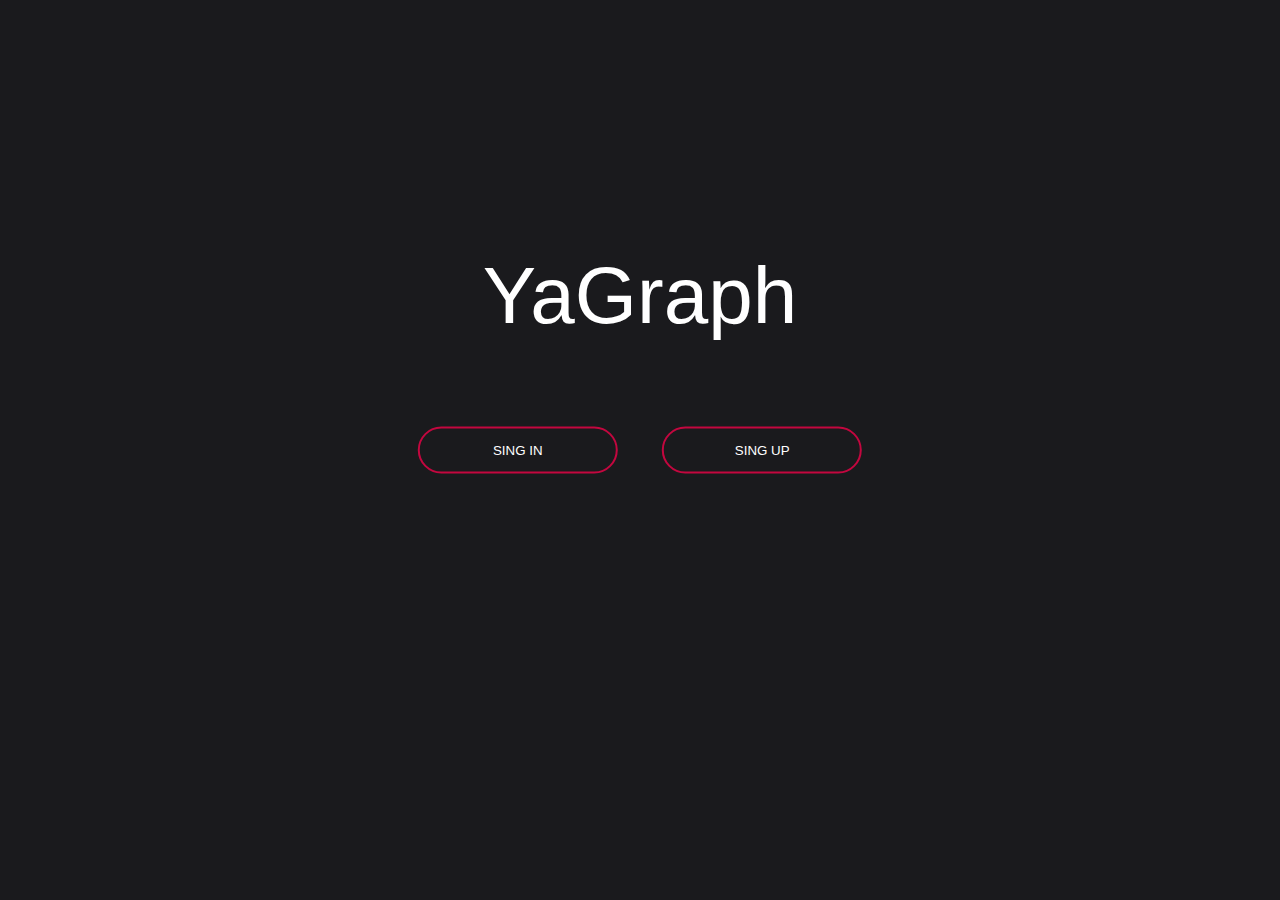
<file: templates/index.html>
<!DOCTYPE html>
<html lang="en" dir="ltr">
  <head>
    <meta charset="utf-8">
    <title>YaGraph</title>
    <link rel="stylesheet" href="../static/css/style.css">
  </head>
  <body>
    <h1 class='logotextmenu'>YaGraph</h1>
    <div class="btn-group">
      <button onclick="window.location.href='http://127.0.0.1:5000/singin'">SING IN</button>
      <button onclick="window.location.href='http://127.0.0.1:5000/singup'">SING UP</button>
  </div>
  </body>
</html>
</file>
<file: static/css/style.css>
body {
  margin: 0;
  padding: 0;
  font-family: sans-serif;
  background: #1A1A1D;
  display: block;
}

.box {
  width: 300px;
  padding: 40px;
  position: absolute;
  top: 50%;
  left: 50%;
  transform: translate(-50%, -50%);
  text-align: center;
}

.logotext {
  text-decoration: none;
  display: block;
  color: white;
  font-weight: 500;
  text-align: center;
  margin-top: 100px;
  font-size: 80px;
}

.logotextmenu {
  text-decoration: none;
  color: white;
  font-weight: 500;
  text-align: center;
  margin-top: 250px;
  font-size: 80px;
}

.box h2 {
  color: white;
  text-transform: uppercase;
  font-weight: 500;
  font-size: 30px;
}

.btn-group {
  padding: 40px;
  position: absolute;
  top: 50%;
  left: 50%;
  transform: translate(-50%, -50%);
  text-align: center;
}

.btn-group button, .menu-form button {
  cursor: pointer;
  border: 0;
  background: none;
  display: inline-block;
  margin: 40px auto;
  text-align: center;
  border: 2px solid #C3073F;
  padding: 14px 10px;
  width: 200px;
  outline: none;
  color: white;
  border-radius: 24px;
  transition: 0.25s;
  margin: 20px
}

.btn-group button:hover, .menu-form button:hover {
  background: #C3073F;
}

.box input[type = "text"], .box input[type = "password"], .box input[type = "email"] {
  border: 0;
  background: none;
  display: block;
  margin: 40px auto;
  text-align: center;
  border: 2px solid #C3073F;
  padding: 14px 10px;
  width: 200px;
  outline: none;
  color: white;
  border-radius: 24px;
  transition: 0.25s;
}

.box input[type = "text"]:focus, .box input[type = 'password']:focus, .box input[type = "email"]:focus {
  width: 280px;
  border-color: #C3073F;
}

.menu-form button {
  display: block;
  margin: 20px auto;
}

.box input[type = submit], .menu-form input[type = submit] {
  border: 0;
  background: none;
  display: block;
  margin: 20px auto;
  text-align: center;
  border: 2px solid #C3073F;
  padding: 14px 40px;
  outline: none;
  color: white;
  border-radius: 24px;
  transition: 0.25s;
  cursor: pointer;
}

.box input[type = submit]:hover, .menu-form input[type = submit]:hover {
  background: #C3073F;
}
/*
.points {
  padding: 40px;
  position: absolute;
  top: 25%;
  left: 50%;
  transform: translate(-50%, -50%);
  text-align: center;
}
*/


.points p {
  cursor: pointer;
  border: 0;
  background: none;
  display: inline-block;
  text-align: center;
  outline: none;
  color: white;
  border-radius: 24px;
  margin-right: 20px;
  font-size: 30px;
}

.points input::-webkit-inner-spin-button {
  -webkit-appearance: none;
  margin: 0;
}

.table input::-webkit-inner-spin-button {
  -webkit-appearance: none;
  margin: 0;
}

.points input {
  width: 40px;
  height: 40px;
  outline: none;
  border: none;
  background: none;

  text-align: center;
  border: 2px solid #C3073F;
  padding: 2px 2px;
  color: white;
  border-radius: 12px;
}

table.table {
  border: none;
  text-decoration: none;
  border-collapse: collapse;
  width: 80%;
  position: absolute;
  margin-top: 5%;
  margin-left: 10%;
  text-align: center;
  border-radius: 10px;
}


table.table td{
  font-size:13px;

  color:#000000;
  vertical-align: middle;
}

.table input {
  text-align: center;
  padding-top: 10px;
  padding-bottom: 10px;
  margin-top: 0%;
  width: 90%;
  height: 90%;
  border: none;
  outline: none;
  background: none;
  color: white;
  border: 2px solid #C3073F;
  border-radius: 24px;
}

.table-index {
  text-align: center;
  color: white;
  margin: 15px;
}

.alg {
    width: 40px;
    height: 40px;
    outline: none;
    background: none;

    border: 2px solid #C3073F;
    padding: 5px 5px;
    margin: 5px;
    margin-top: 20px;
    color: white;
    border-radius: 12px;
}

.alg-btns {

}

.points {
  margin: 0;
}

header {
  height: 100px;
  width: 100%;
  padding: 20px;
  padding-left: 30px;
  display: inline-block;

}

#usernamemain {
  text-decoration: none;
  color: white;
  font-weight: 500;
  margin: 0;
  font-size: 40px;
  margin-top: 20px;
}

.logotextheader {
  text-decoration: none;
  color: white;
  font-weight: 500;
  margin: 0;
  font-size: 80px;
}

ul {
  overflow: hidden;
}
ul li {
  list-style-type: none;
}
ul li.one {
  float: left;
}
ul li.two {
  overflow : hidden;
  float : none;
}
ul li.two li {
  width: 30%;
  text-align: right;
  float: left;
}
ul li .content {
  height: 30px;
  display: inline-block;
  text-align: left;
}

::-webkit-scrollbar {
  background: 0;
  width: 7px;
  padding: 10px;
}

::-webkit-scrollbar-button {
  width: 0;
}

::-webkit-scrollbar-thumb {
  background: #555;
  border-radius: 100px;
  width: 2px;
  padding: 10px;
}
html {
overflow: scroll;
overflow-x: hidden;
 }



.popup-bg {
    position: fixed;
    top: 0;
    left: 0;
    width: 100%;
    height: 100%;
    background: rgba(0,0,0,0.8);
    display: none;
}

.popup {
    position: absolute;
    background: #1A1A1D;
    width: 350px;
    left: 50%;
    top: 50%;
    transform: translate(-50%, -50%);
    padding: 30px;
    padding-top: 60px;
}

.popup form {
    display: flex;
    flex-direction: column;
}

.close-popup {
    position: absolute;
    top: 10px;
    right: 10px;
    cursor: pointer;
}

.no-scroll {
    overflow-y: hidden;
}


.popup-out-bg {
    position: fixed;
    top: 0;
    left: 0;
    width: 100%;
    height: 100%;
    background: rgba(0,0,0,0.8);
    display: none;
}

.popup-out {
    position: absolute;
    background: #1A1A1D;
    width: 350px;
    left: 50%;
    top: 50%;
    transform: translate(-50%, -50%);
    padding: 30px;
    padding-top: 60px;
}

textarea {
    width: 100%;
    height: 200px;
    resize: none;
    background: none;
    color: white;
    text-align: center;
    border: none;
    outline: none;
}
</file>
